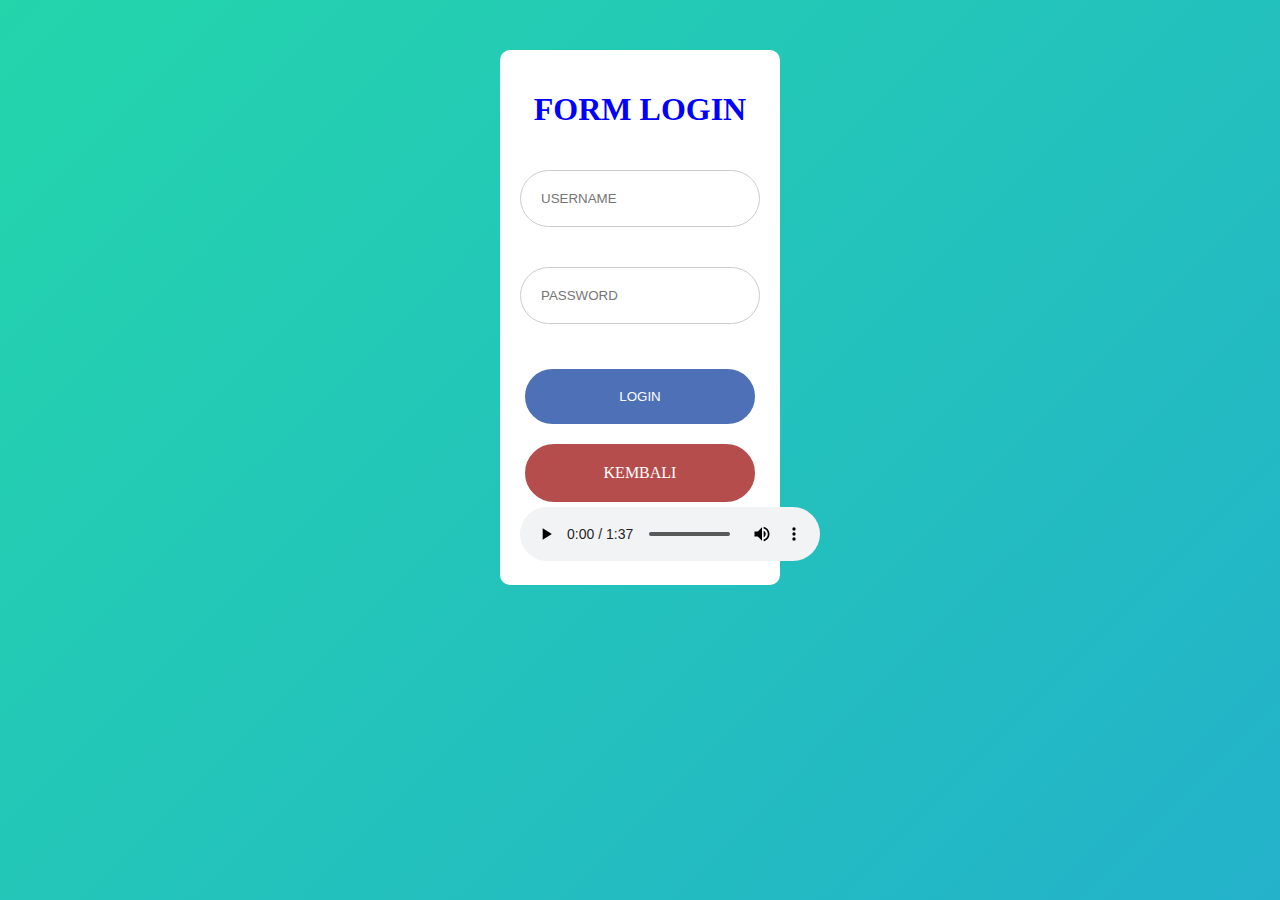
<file: login.html>
<!DOCTYPE html>
<html>
    <head>
       <title>MABIM - LOGIN</title>
    </head>
    <link rel="stylesheet" href="style.css">
    <style>
        body {
	background: linear-gradient(-45deg, #ee7752, #e73c7e, #23a6d5, #23d5ab);
	background-size: 400% 400%;
	animation: gradient 15s ease infinite;
	height: 100vh;
}

@keyframes gradient {
	0% {
		background-position: 0% 50%;
	}
	50% {
		background-position: 100% 50%;
	}
	100% {
		background-position: 0% 50%;
	}
}

    </style>
    <body>
        <center>
            <div class="warp">
                <div class="bg-login">

                
            <h1>FORM LOGIN</h1>

            <form name="login">
                <input type="text" placeholder="USERNAME" id="username" name="username"><br>
                <input type="password" placeholder="PASSWORD" id="password" name="password"><br>
                <input type="button" value="LOGIN" onclick="Login()">
                <a href="index.html">KEMBALI</a><br>
                <audio src="media/MARS HIMASI.mp3" controls></audio>
            </form>
            </div>
            </div>
        </center>
        <script src="script.js"></script>
    </body>
</html>
</file>
<file: style.css>
body {
    margin: 0px;
}
nav {

    /* HALAMAN INDEX */
    background-color: blueviolet;
    overflow: hidden;
}

nav a {
    text-decoration: none;
    color: aqua;
    float: right;
    padding: 20px;
}

nav a:hover {
    text-decoration: none;
    color: brown;
    float: right;
    padding: 20px;
    background: bisque;
}

nav img{
    float: left;
    border-radius: 50px;
}

h1 {
    color: blue;
}

  /* HALAMAN INDEX */
  /* HALAMAN LOGIN */

  /* HALAMAN LOGIN */
.warp{
    padding: 50px 500px 50px 500px;
}

.bg-login{
    background-color: #FFFFFF;
    padding: 20px;
    border-radius: 10px;
}
input[type=text], input[type=password] {
    width: 100%;
    padding: 20px;
    margin: 20px 0px 20px 0px;
    display: inline-block;
    border: 1px solid #ccc;
    box-sizing: border-box;
    border-radius: 100px;
}
input[type=button] {
    background-color: #4d70b6;
    color: #FFFFFF;
    width: 100%;
    padding: 20px;
    margin: 20px 0px 10px 0px;
    display: inline-block;
    border: 5px solid #FFFFFF;
    box-sizing: border-box;
    border-radius: 100px;
}
  
input[type=button]:hover{
    background-color: #FFFFFF;
    color: #4d70b6;
    width: 100%;
    padding: 20px;
    margin: 20px 0px 10px 0px;
    display: inline-block;
    border: 5px solid #4d70b6;
    box-sizing: border-box;
    border-radius: 100px;
}

form a{
    background-color: #b64d4d;
    color: #FFFFFF;
    width: 100%;
    padding: 20px;
    display: inline-block;
    border: 5px solid #FFFFFF;
    box-sizing: border-box;
    border-radius: 100px;
    text-decoration: none;
}

form a:hover{
    background-color: #FFFFFF;
    color: #b64d4d;
    width: 100%;
    padding: 20px;
    display: inline-block;
    border: 5px solid #b64d4d;
    box-sizing: border-box;
    border-radius: 100px;
    text-decoration: none;
}
/* HALAMAN LOGIN*/
</file>
